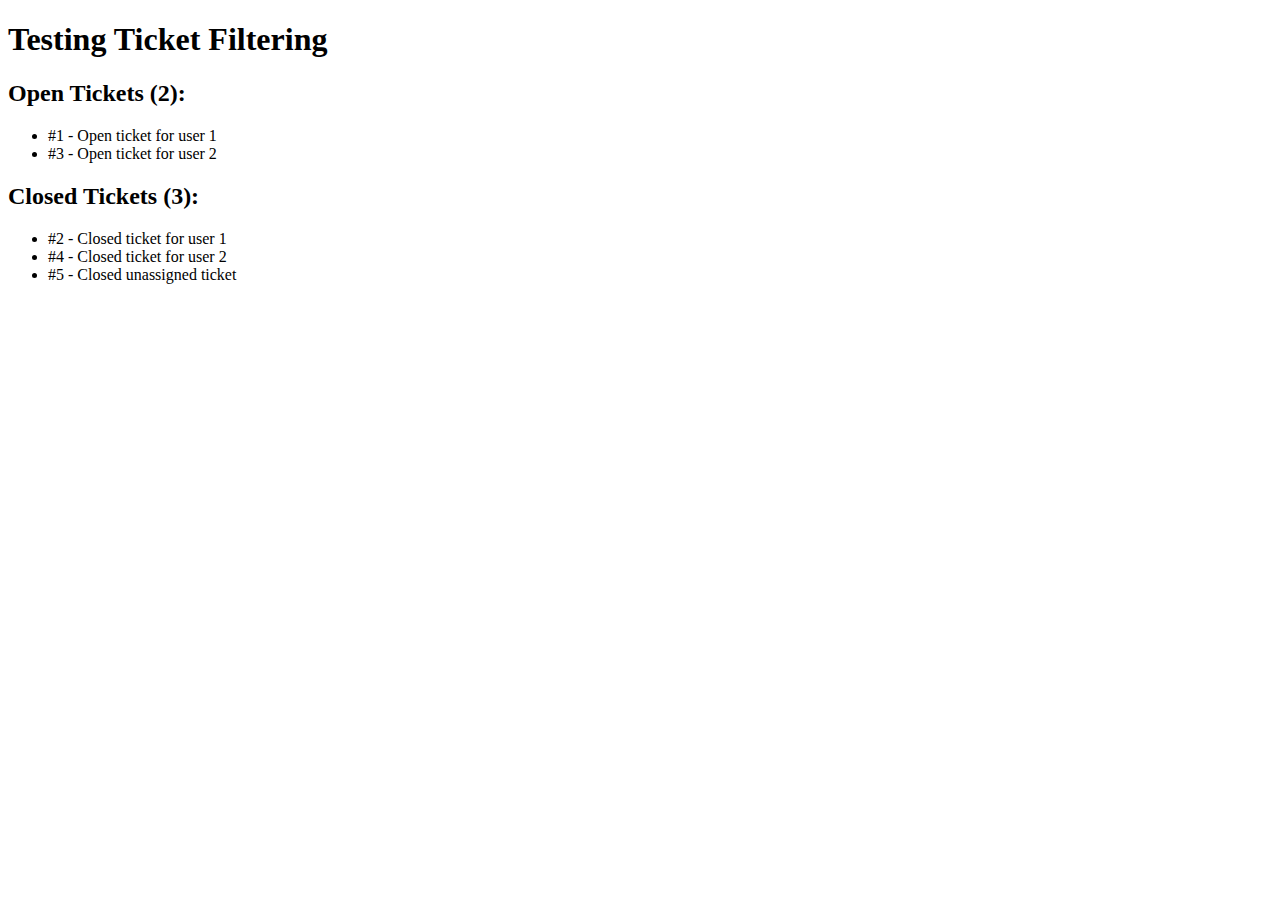
<file: test-filter.html>
<!DOCTYPE html>
<html>

<head>
    <title>Test Ticket Filter</title>
</head>

<body>
    <h1>Testing Ticket Filtering</h1>
    <div id="output"></div>

    <script>
        // Simulated tickets
        const tickets = [
            { id: 1, status: 'Open', assigneeId: 1, description: 'Open ticket for user 1' },
            { id: 2, status: 'Closed', assigneeId: 1, description: 'Closed ticket for user 1' },
            { id: 3, status: 'Open', assigneeId: 2, description: 'Open ticket for user 2' },
            { id: 4, status: 'Closed', assigneeId: 2, description: 'Closed ticket for user 2' },
            { id: 5, status: 'Closed', assigneeId: null, description: 'Closed unassigned ticket' }
        ];

        // Filter logic (same as app.js)
        const openTickets = tickets.filter(t => t.status === 'Open');
        const closedTickets = tickets.filter(t => t.status === 'Closed');

        // Display results
        const output = document.getElementById('output');
        output.innerHTML = `
            <h2>Open Tickets (${openTickets.length}):</h2>
            <ul>${openTickets.map(t => `<li>#${t.id} - ${t.description}</li>`).join('')}</ul>
            
            <h2>Closed Tickets (${closedTickets.length}):</h2>
            <ul>${closedTickets.map(t => `<li>#${t.id} - ${t.description}</li>`).join('')}</ul>
        `;

        console.log('Open tickets:', openTickets);
        console.log('Closed tickets:', closedTickets);
    </script>
</body>

</html>
</file>
